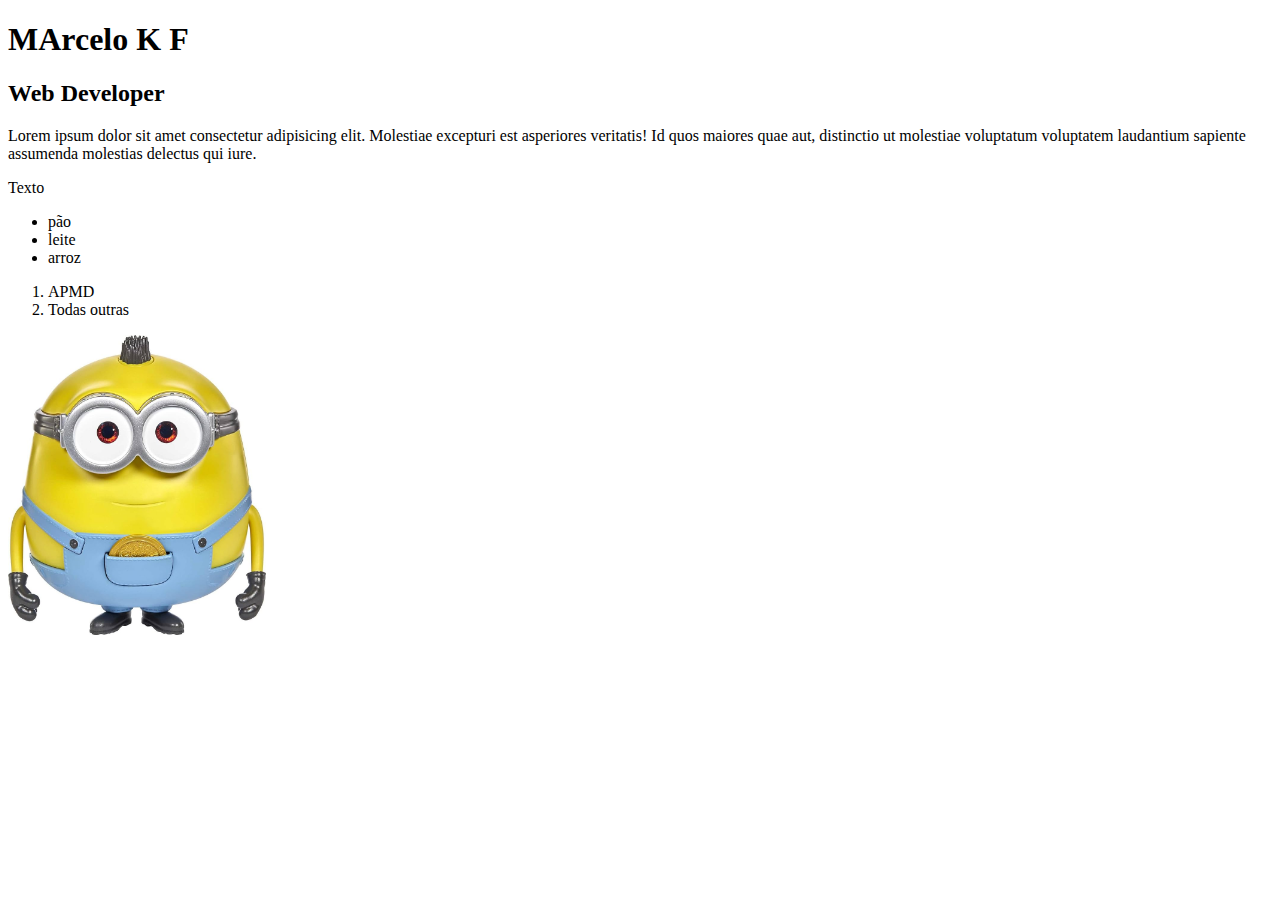
<file: index.html>
<!DOCTYPE html>
<html lang="pt-BR">
<head>
    <meta charset="UTF-8">
    <meta name="viewport" content="width=device-width, initial-scale=1.0">
    <title>Portifólio - Marcelo</title>
</head>
<body>

    <h1>MArcelo K F</h1>
    <h2>Web Developer</h2>
    
    <p>Lorem ipsum dolor sit amet consectetur adipisicing elit. Molestiae excepturi est asperiores veritatis! Id quos maiores quae aut, distinctio ut molestiae voluptatum voluptatem laudantium sapiente assumenda molestias delectus qui iure.</p>

    <span>Texto</span>

    <ul>
        <li>pão</li>
        <li>leite</li>
        <li>arroz</li>
    </ul>

    <ol>
        <li>APMD</li>
        <li>Todas outras</li>
    </ol>

    <img src="/assets/images/minion.jpg" height="300" alt="minion">

        

</body>
</html>
</file>
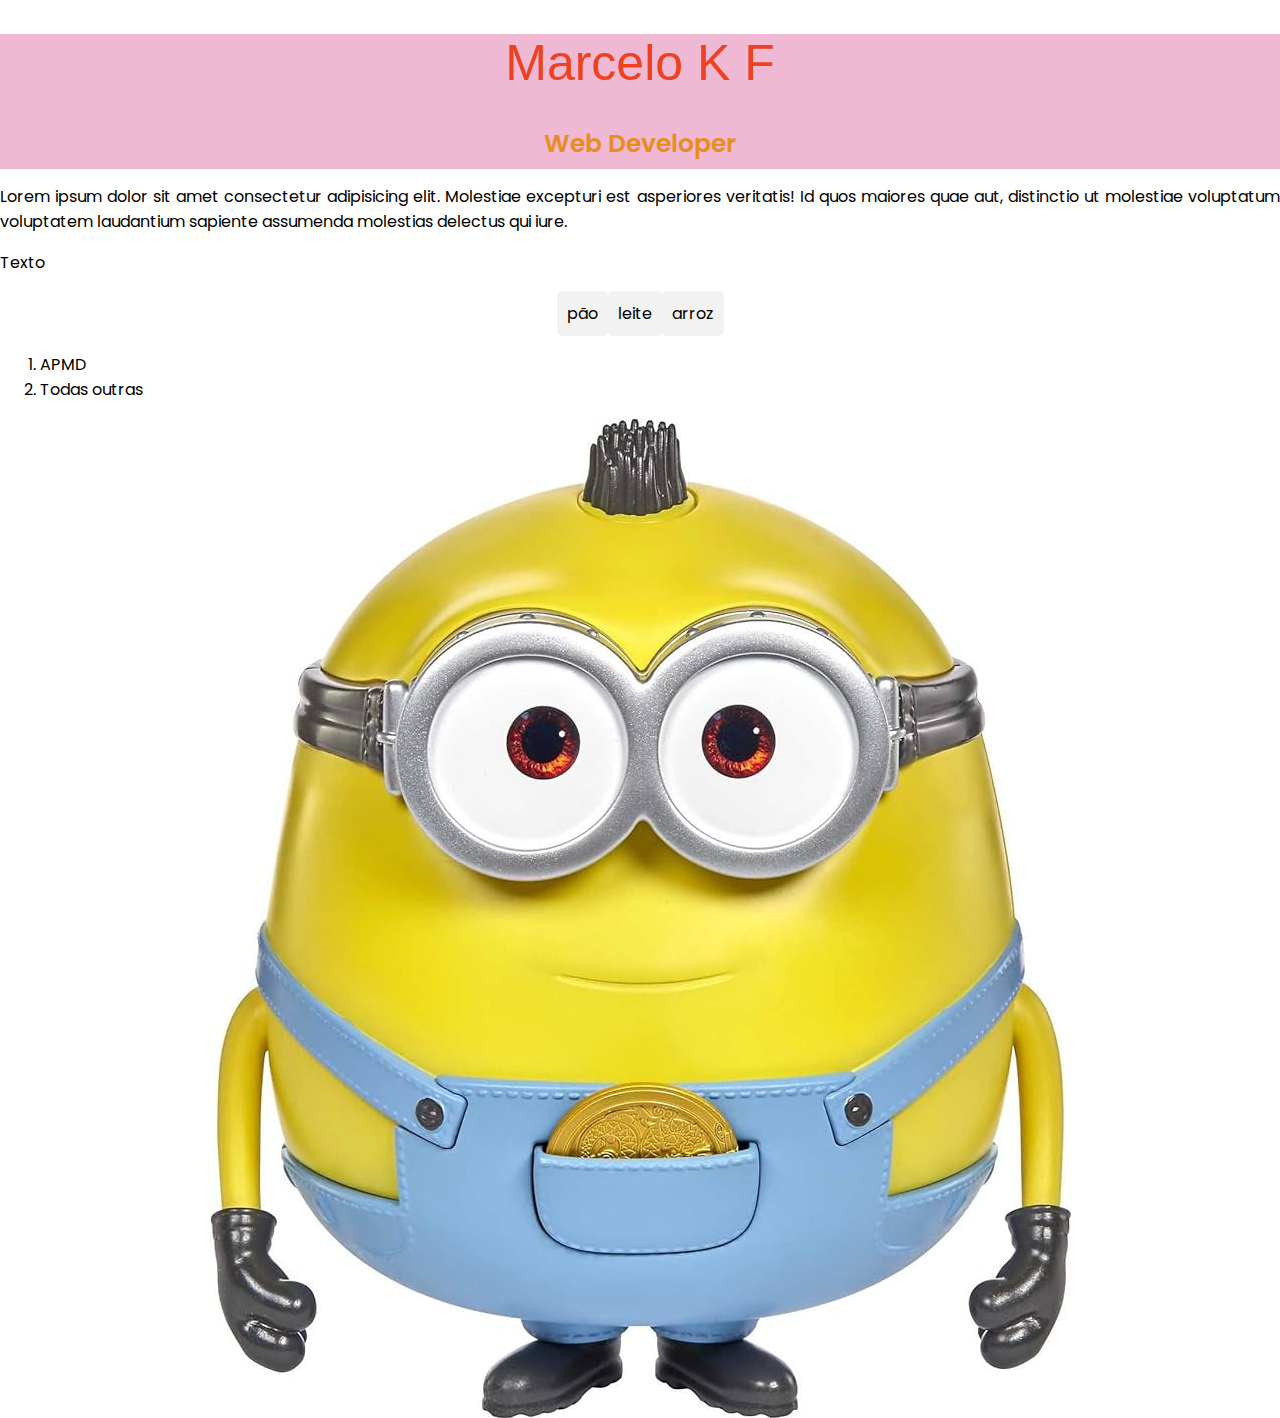
<file: index copy.html>
<!DOCTYPE html>
<html lang="pt-BR">
<head>
    <meta charset="UTF-8">
    <meta name="viewport" content="width=device-width, initial-scale=1.0">
    <title>Portifólio - Marcelo</title>
    <link rel="stylesheet" href="/assets/css/style.css">
</head>
<body>
    
    <header>
        <h1>Marcelo K F</h1>
        <h2>Web Developer</h2>
    </header>

    
    <p>Lorem ipsum dolor sit amet consectetur adipisicing elit. Molestiae excepturi est asperiores veritatis! Id quos maiores quae aut, distinctio ut molestiae voluptatum voluptatem laudantium sapiente assumenda molestias delectus qui iure.</p>

    <span>Texto</span>

    <ul>
        <li>pão</li>
        <li>leite</li>
        <li>arroz</li>
    </ul>

    <ol>
        <li>APMD</li>
        <li>Todas outras</li>
    </ol>

    <img src="/assets/images/minion.jpg" height="300" alt="minion">

        

</body>
</html>
</file>
<file: assets/css/style.css>
/* style.css */

@import url('https://fonts.googleapis.com/css2?family=Outfit:wght@100..900&family=Poppins:ital,wght@0,100;0,200;0,300;0,400;0,500;0,600;0,700;0,800;0,900;1,100;1,200;1,300;1,400;1,500;1,600;1,700;1,800;1,900&display=swap');

body {
    font-family: "Poppins", sans-serif;
    margin: 0;
    padding: 0;
}

.container {
    display: flex; 
    flex-wrap: wrap; 
    justify-content: center; 
    align-items: center; 
    padding: 20px;
}

h1 {
    font-family: "Montserrat", sans-serif;
    color: rgb(237, 65, 31);
    font-size: 50px;
    font-weight: 400;
    text-align: center;
    width: 100%; 
}

h2 {
    font-size: 25px;
    font-weight: 600;
    color: rgb(232, 142, 33);
    text-align: center;
    width: 100%; 
}

img {
    max-width: 100%;
    height: auto;
    display: block;
    margin: 0 auto;
}

p {
    text-align: justify;
}

ul {
    list-style-type: none;
    padding: 0;
    display: flex; 
    justify-content: center; 
    width: 100%; 
}

ul li {
    background-color: #f2f2f2;
    padding: 10px;
    text-align: center;
    border-radius: 5px;
    transition: background-color 0.3s ease;
}

ul li:hover {
    background-color: #ddd;
}

header::before {
    content: "";
    background-color: rgb(239, 184, 211);
    height: 15vh;
    width: 100vw;
    display: block;
    position: absolute;
    z-index: -10;
}
</file>
